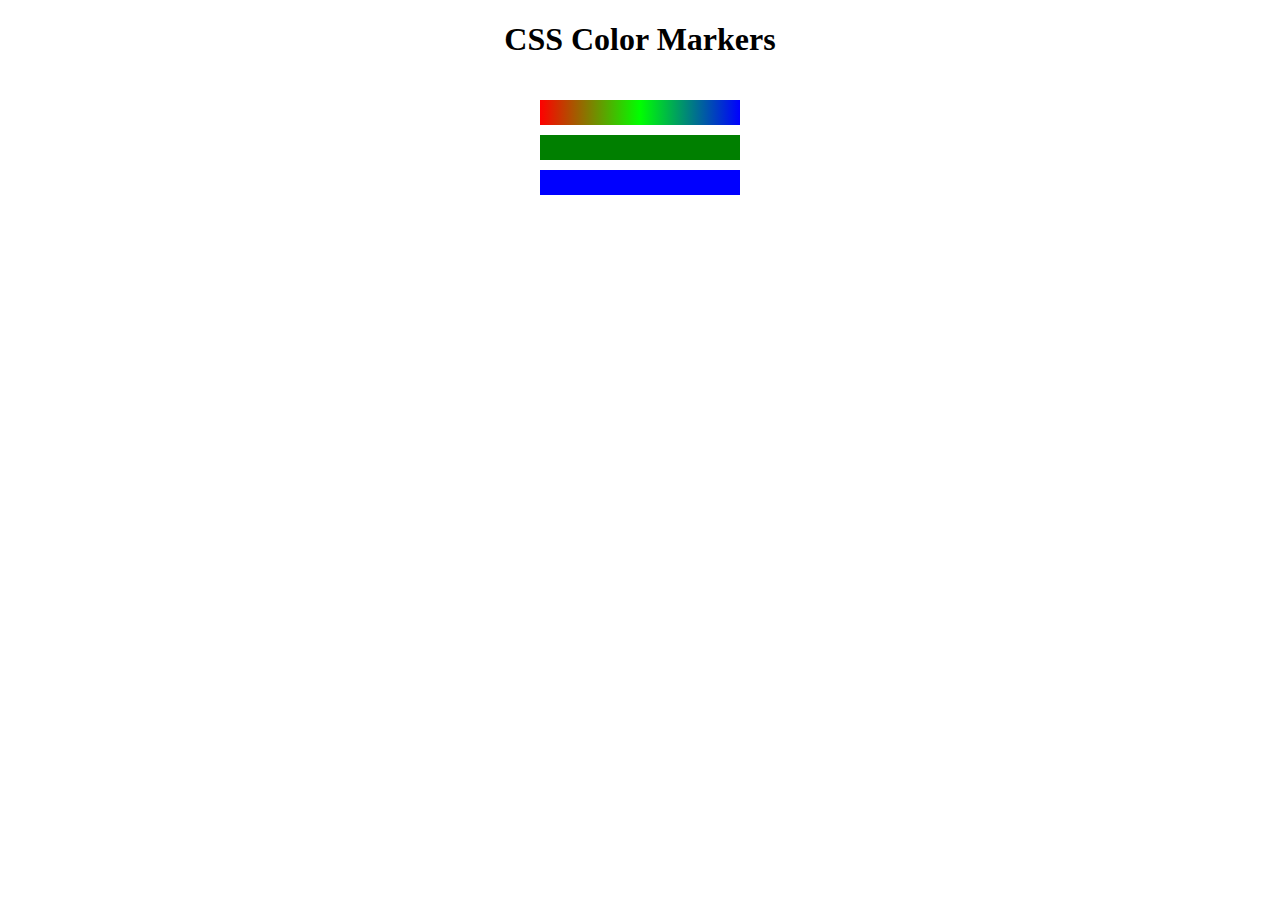
<file: Crayons/index.html>
<!DOCTYPE html>
<html lang="en">
    <head>
        <meta charset="UTF-8">
        <!--Esto nos ayuda a que la pagina se adapte a cualquier dispositivo que se este utilizando-->
        <meta name="viewport" content="width=device-width, initial-scale=1.0">
        <title>Colored Markers</title>
        <link rel="stylesheet" href="style.css">
    </head>
    <body>
        <h1>CSS Color Markers</h1>
        <div class="container">
        <!--Para poder añadir mas de una clase se escriben las clases separadas por un espacio-->
        <div class="marker red"></div>
        <div class="marker green"></div>
        <div class="marker blue"></div>
        </div>
    </body>
</html>
</file>
<file: Crayons/style.css>
h1 {
  text-align: center;
}

.marker {
  height: 25px;
  width: 200px;
  margin: 10px auto;
}

.red {
  background: linear-gradient(90deg, rgb(255, 0, 0), rgb(0, 255, 0), rgb(0, 0, 255))
}

.green {
  background-color: #007f00;
}

.blue {
  background-color: hsl(240, 100%, 50%);
}

.container {
  background-color: rgb(255,255,255);
  padding-top: 10px;
  padding-bottom: 10px;
  padding-left: 0px;
  padding-right: 0px;
}
</file>
